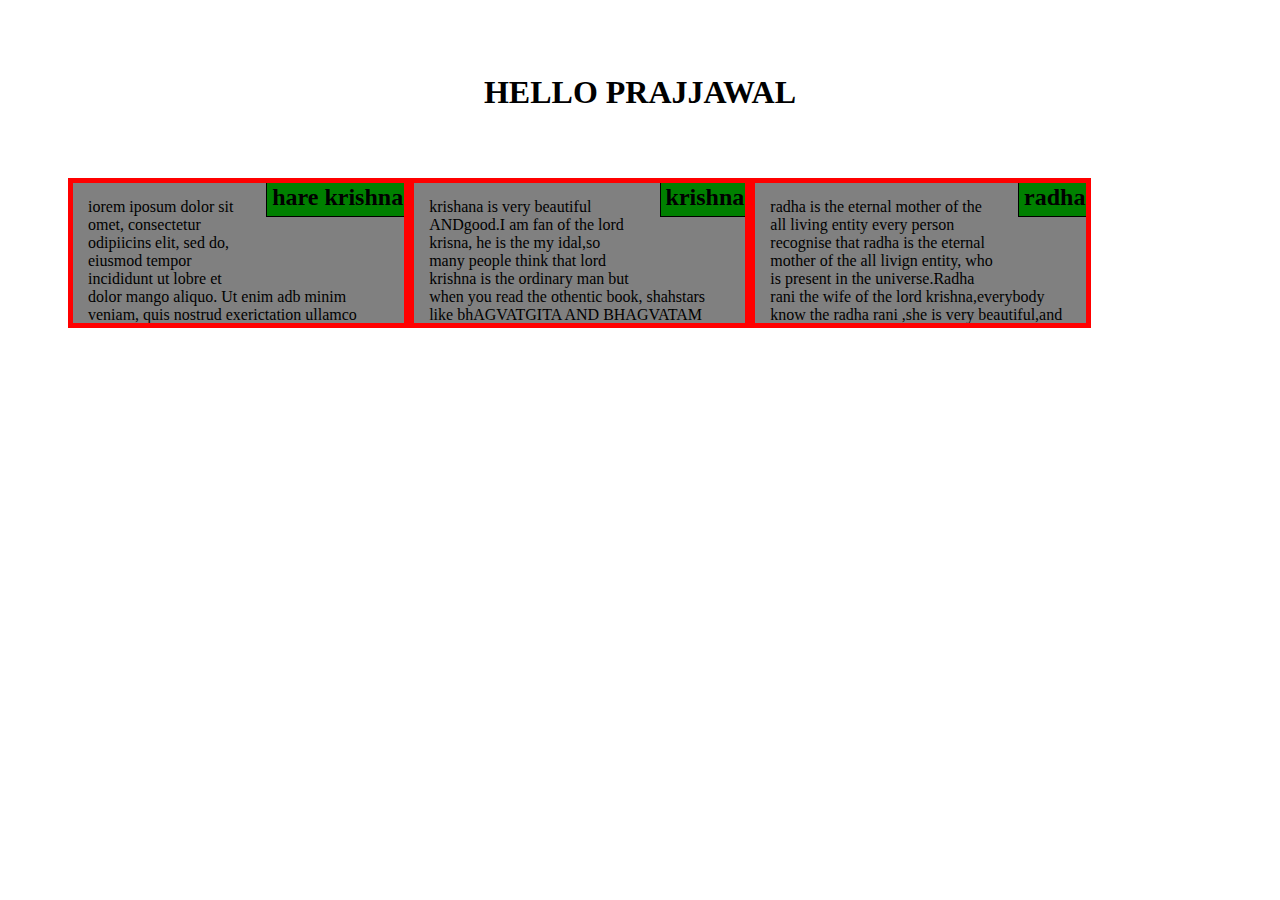
<file: solution/index.html>
<!DOCTYPE html>
<html lang="en">
<head>
	<meta charset="utf-8">
	<title>my assignment</title>
	<style>
		<link href="style.css" rel="stylesheet" type="text/css">
	</style>
</head>
<body>
	<link href="style.css" rel="stylesheet" type="text/css">
<h1>HELLO PRAJJAWAL</h1>
<div class="container">
	<div class="row">
	<div class="col-lg-4 col-md-6 col-xm-12"><h2>hare krishna</h2>iorem iposum dolor sit omet, consectetur odipiicins elit, sed do, eiusmod tempor incididunt ut lobre et dolor mango aliquo. Ut enim adb minim veniam, quis nostrud exerictation ullamco Lobris nisi ut aliquip ex ea commondo consequent.</div>
	<div class="col-lg-4 col-md-6 col-xm-12"><h2>krishna</h2> krishana is very beautiful ANDgood.I am fan of the lord krisna, he is the my idal,so many people think that lord krishna is the ordinary man but when you read the othentic book, shahstars like bhAGVATGITA AND BHAGVATAM  then you 5belive it that krishna is the lord and he create this  universe.</div>
	<div class="col-lg-4 col-md-12 col-xm-12"><h2>radha</h2> radha is the   eternal mother of the all living entity every person recognise that radha is the eternal mother of the all livign entity, who is present in the universe.Radha rani the wife of the lord krishna,everybody know the radha  rani ,she is very beautiful,and  also very mercyful.</div>
	</div>
</div>
</body>
</html>
</file>
<file: solution/style.css>
*{
	box-sizing: border-box;
	background-margin:5px solid red;
	background-color:white;
	table-layout: 100%;
	padding: 15px;
	border-spacing: 10px;

}
h1{
	text-align: center;
}
h2{
	text-align: right;
	float: right;
	padding:5px;
}

@media(min-width: 992px){
			.col-lg-1,.col-lg-2,.col-lg-3, .col-lg-4, .col-lg-5, .col-lg-6, .col-lg-7, .col-lg-8, .col-lg-9, .col-lg-10, .col-lg-11, .col-lg-12{
				float: left;
				border: 5px solid red;
				margin-bottom:20px;
				background-color:gray;
				overflow-y:hidden;
				overflow-x: hidden;
				display: table-row;
				padding: 15px;
				display: inline-block;
			}
			.col-lg-1{
				width: 8.33%;
			}
			.col-lg-2{
				width: 16.66%;
			}
			.col-lg-3{
				width: 25%;
			}
			.col-lg-4{
				width: 33.33%;
			}
			.col-lg-5{
				width: 41.66%;
			}
			.col-lg-6{
				width: 50%;
			}
			.col-lg-7{
				width: 58.33%;
			}
			.col-lg-8{
				width: 66.66%;
			}
			.col-lg-9{
				width: 74.99%;
			}
			.col-lg-10{
				width: 83.33%;
			}
			.col-lg-11{
				width: 91.66%;
			}
			.col-lg-12{
				width: 100%;
			}
		}
		@media(min-width: 768px) and (max-width: 991px){
			.col-md-1, .col-md-2, .col-md-3, .col-md-4, .col-md-5, .col-md-6, .col-md-7, .col-md-8, .col-md-9, .col-md-10, .col-md-11, .col-md-12{
				float: left;
				border: 5px solid blue;
				margin-bottom:20px;
				background-color: gray;
				overflow-y:hidden;
				overflow-x: hidden;
				display:table-row;
				padding: 15px;

				}
				.col-md-1{
					width: 8.33%;
				}
				.col-md-2{
					width:16.66%;
				}
				.col-md-3{
					width:25%;
				}
				.col-md-4{
					width: 33.33%
				}
				.col-md-5{
					width: 41.66%;
				}
				.col-md-6{
					width:50%;
				}
				.col-md-7{
					width: 58.33%;
				}
				.col-md-8{
					width:66.66%;
				}
				.col-md-9{
					width:75%;
				}
				.col-md-10{
					width:83.33%;
				}
				.col-md-11{
					width:91.66%;
				}
				.col-md-12{
					width:100%;
				}
			}
@media(max-width: 767px){
			.col-xm-1, .col-xm-2, .col-xm-3, .col-xm-4, .col-xm-5, .col-xm-6, .col-xm-7, .col-xm-8, .col-xm-9, .col-xm-10, .col-xm-11, .col-xm-12{
				float:right;
				border: 5px solid green;
				margin-bottom:20px;
				background-color: gray;
				overflow-y:hidden;
				overflow-x:hidden;
				display: table-row;
				padding: 15px;
				}
				.col-xm-1{
					width: 8.33%;
				}
				.col-xm-2{
					width:16.66%;
				}
				.col-xm-3{
					width:25%;
				}
				.col-xm-4{
					width: 33.33%
				}
				.col-xm-5{
					width: 41.66%;
				}
				.col-xm-6{
					width:50%;
				}
				.col-xm-7{
					width: 58.33%;
				}
				.col-xm-8{
					width:66.66%;
				}
				.col-xm-9{
					width:75%;
				}
				.col-xm-10{
					width:83.33%;
				}
				.col-xm-11{
					width:91.66%;
				}
				.col-xm-12{
					width:100%;
				}
			}

.row{
	width: 100%
}
div{
	height: 150px;
	width: 90%;
}
h2{
	position:relative;
	left:20px;
	bottom:40px;
	background-color: green;
	border: 1px solid black;	
}
</file>
